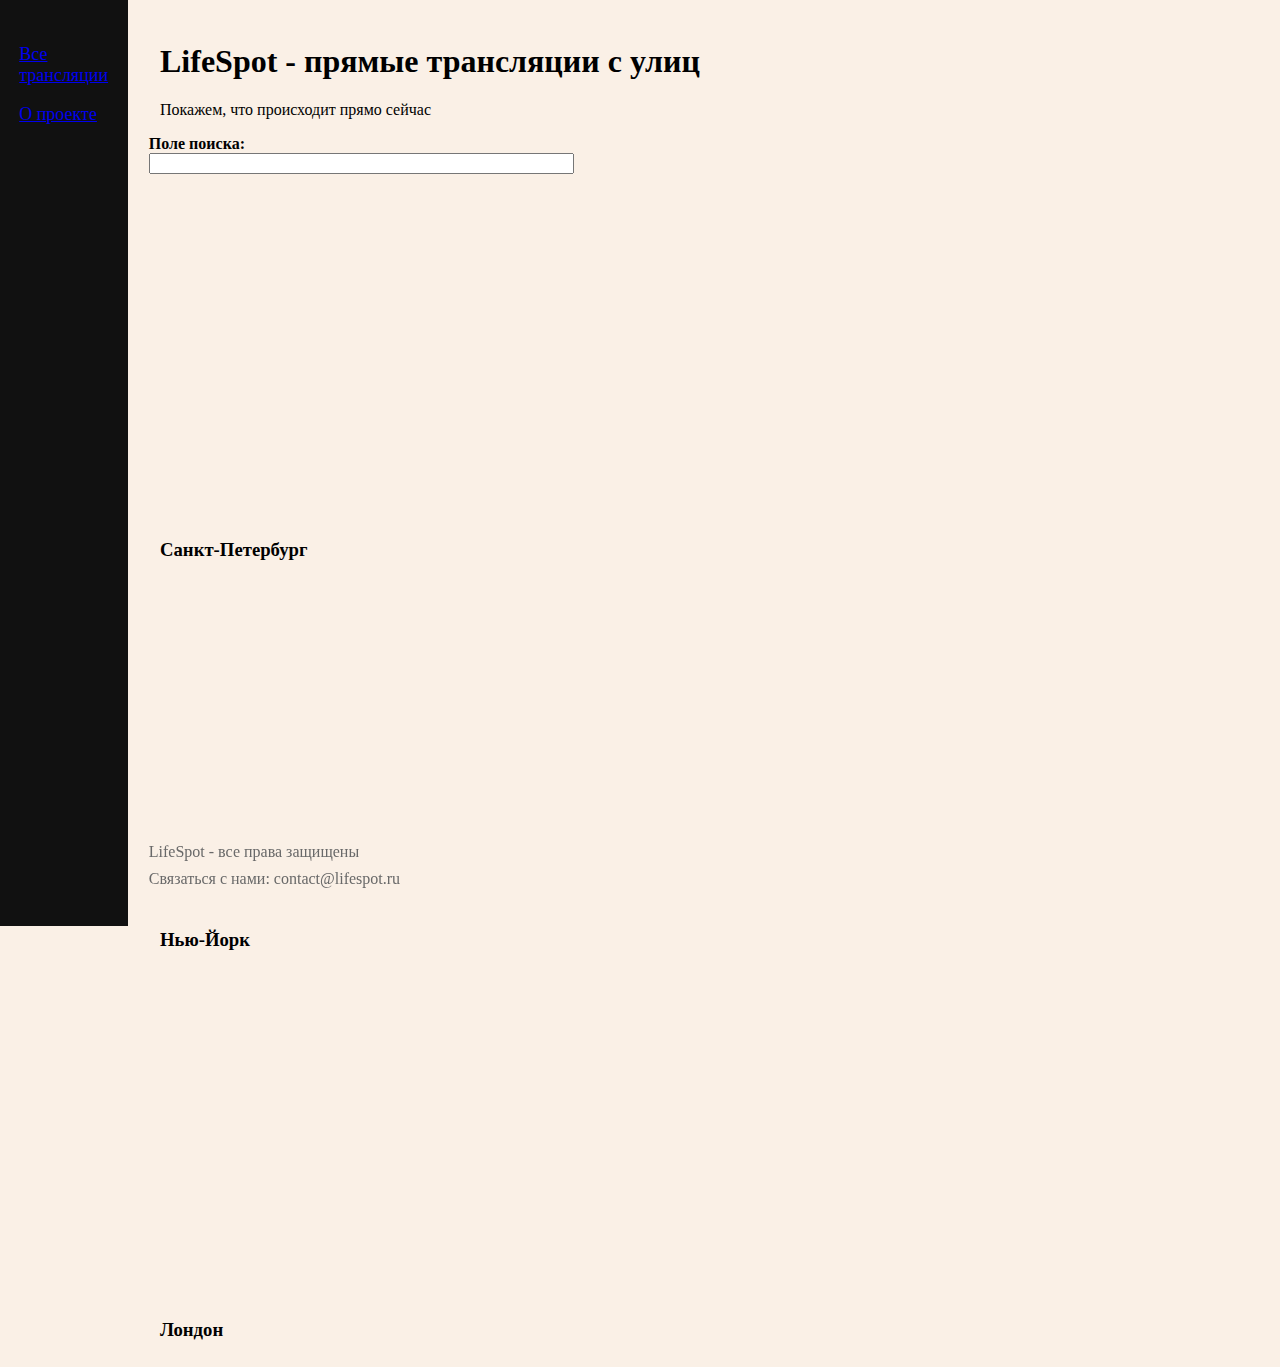
<file: LifeSpot/Views/index.html>
﻿<!DOCTYPE html>
<html lang="en">
<head>
    <meta charset="UTF-8">
    <title>LifeSpot</title>
    <link href="../Static/CSS/index.css" rel="stylesheet" type="text/css">
    <!--<script defer>
        b = prompt("Введите X: ", "5");
        let a = b * 3.0;
        alert(a);
    </script>-->
    <script src="../Static/JS/index.js"></script>
    <!-- <script defer>sessionInfo(); </script>-->
    <script defer> handleSession(); sessionLog() </script>
    <!--<script > setTimeout(instagramSubscribe,60000);  </script>-->
    <script> setTimeout(()=>alert("Подпишитесь на наш Инстаграмм (рапрещенно на территории РФ и вообще не по православному)"),60000) </script>
</head>
<body>
    <header id="header-index">
        <!--Заголовок страницы-->
        <h1>LifeSpot - прямые трансляции с улиц</h1>
        <!--Параграф-->
        <p>Покажем, что происходит прямо сейчас</p>
    </header>
    <!--Сайд-бар страницы-->
    <aside id="sidebar">
        <div class="navbar">
            <a href="/"><p>Все трансляции</p></a>
            <a href="/"><p>О проекте</p></a>
        </div>
    </aside>

    <!--SIDEBAR-->
    <div class="bordered">
        <!--Параграф-->
        <p>
            <b>Поле поиска:</b><br>
            <input type="text" oninput="
            //filtarionContent(document.getElementsByTagName('input'));
            filtarionContentByInputFunction();
            " size=50%>
        </p>

        <div class="video-container">
            <iframe width="560" height="315" src="https://www.youtube.com/embed/e3IGUhlmXMs" title="YouTube video player" frameborder="0" allow="accelerometer; autoplay; clipboard-write; encrypted-media; gyroscope; picture-in-picture; web-share" allowfullscreen></iframe>
            <h3>Санкт-Петербург</h3>
        </div>
        <div class="video-container">
            <iframe width="560" height="315" src="https://www.youtube.com/embed/srlpC5tmhYs" title="YouTube video player" frameborder="0" allow="accelerometer; autoplay; clipboard-write; encrypted-media; gyroscope; picture-in-picture; web-share" allowfullscreen></iframe>
            <h3>Нью-Йорк</h3>
        </div>
        <div class="video-container">
            <iframe width="560" height="315" src="https://www.youtube.com/embed/JplMzss6_YE" title="YouTube video player" frameborder="0" allow="accelerometer; autoplay; clipboard-write; encrypted-media; gyroscope; picture-in-picture; web-share" allowfullscreen></iframe>
            <h3>Лондон</h3>
        </div>
    </div>
    <div>

    </div>
    <!--Футер страницы находится под основной частью (body)-->
    <footer>
        <p>LifeSpot - все права защищены</p>
        <p>Связаться с нами: contact@lifespot.ru</p>
    </footer>
    <!--FOOTER-->
</body>
</html>
</file>
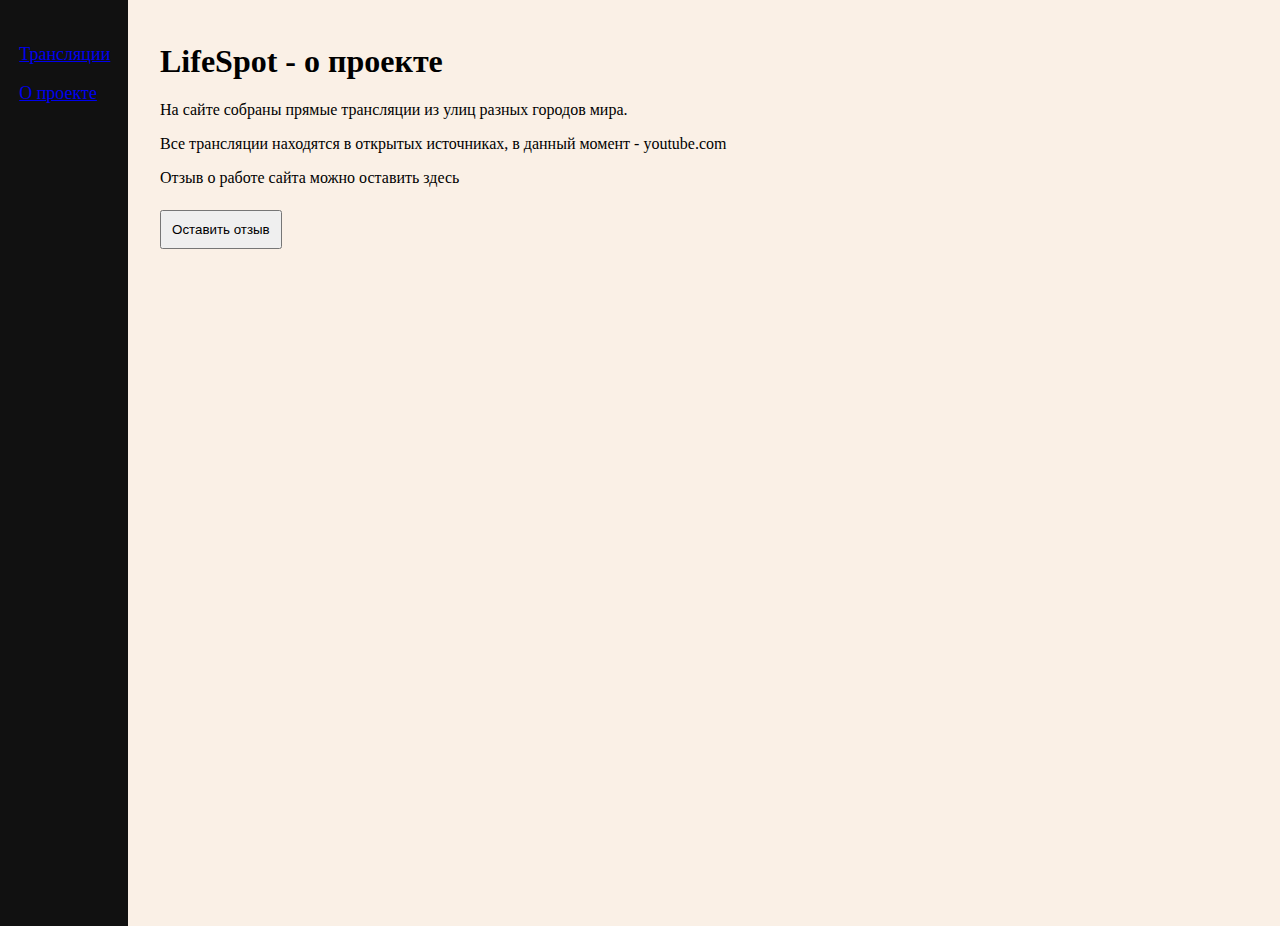
<file: LifeSpot/Views/about.html>
<!DOCTYPE html>
<html lang="en">
<head>
    <meta charset="UTF-8">
    <title>LifeSpot</title>
    <link href="../Static/CSS/index.css" rel="stylesheet" type="text/css">
    <script defer src="../Static/JS/about.js"></script>
</head>

<header id="header-index">
    <h1>LifeSpot - о проекте</h1>
    <p>На сайте собраны прямые трансляции из улиц разных городов мира.</p>
    <p>Все трансляции находятся в открытых источниках, в данный момент - youtube.com</p>
    <p>Отзыв о работе сайта можно оставить здесь</p>
    <div>
        <button type="button" class="Reviews-button" onclick="addReview();">Оставить отзыв</button>
    </div>
    <div class="reviews">

    </div>
</header>

<aside id="sidebar">
    <div class="navbar">
        <a href="/"><p>Трансляции</p></a>
        <a href="/"><p>О проекте</p></a>
    </div>
</aside>

<!--SIDEBAR-->
<body>
</body>
<!--FOOTER-->

</html>
</file>
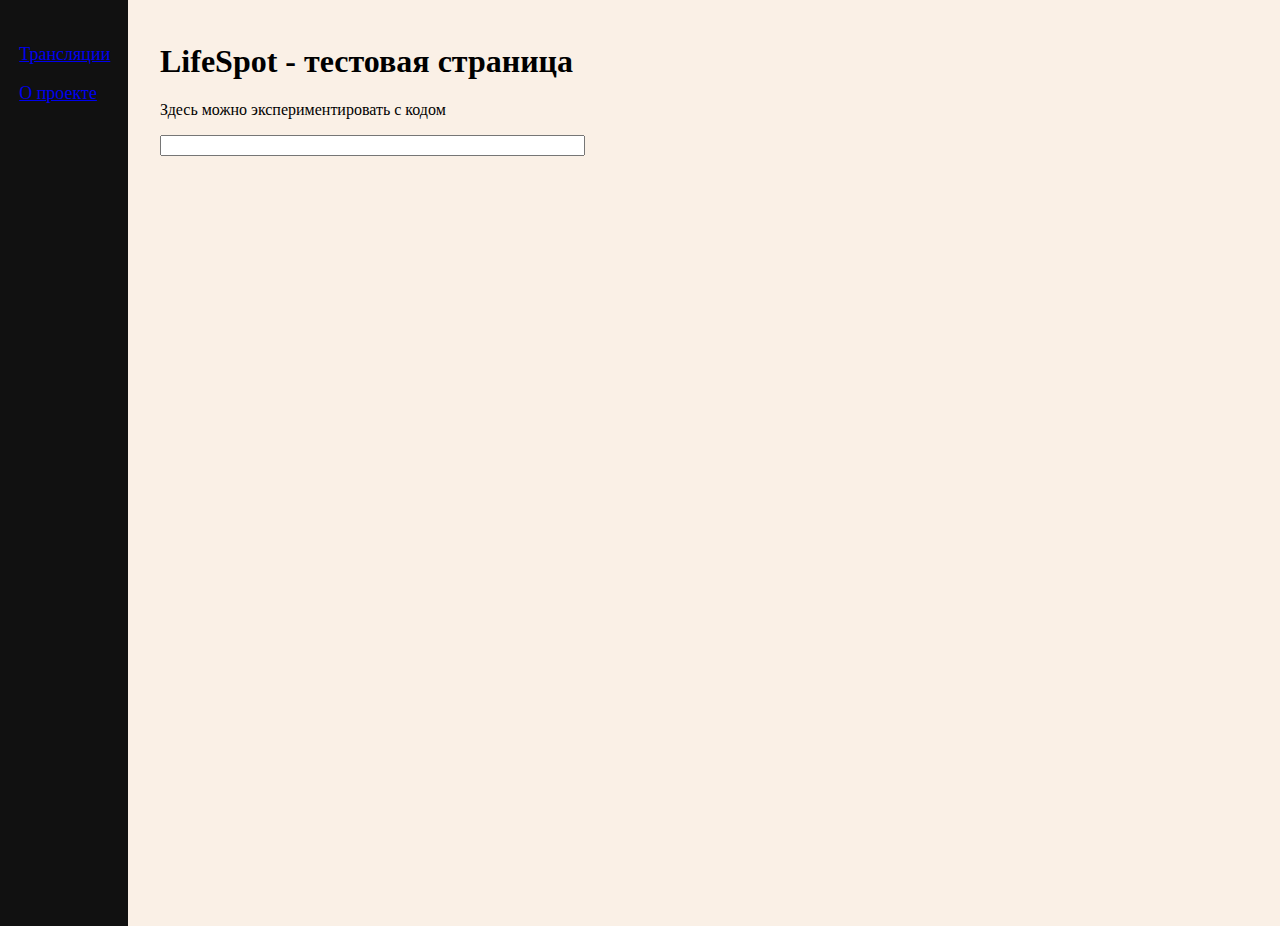
<file: LifeSpot/Views/testing.html>
﻿<!DOCTYPE html>
<html lang="en">

<head>
    <meta charset="UTF-8">
    <title>LifeSpot</title>
    <link href="../Static/CSS/index.css" rel="stylesheet" type="text/css">
    <!--<script>
        // для получения пользовательского ввода самое простое - воспользоваться конструкцией prompt()
        //let userName = prompt("Пожалуйста, введите ваше имя");
        //alert(`Приветствуем, ${userName}. В вашем имени ${userName.length} символов`)
    </script>-->
    <script defer src="../Static/JS/testing.js"></script>
</head>

<header id="header-index">
    <h1>LifeSpot - тестовая страница</h1>
    <p>Здесь можно экспериментировать с кодом</p>
    <input type="text" oninput="
        /* Обработчик ввода текста */
           " size=50%>
</header>

<aside id="sidebar">
    <div class="navbar">
        <a href="/"><p>Трансляции</p></a>
        <a href="/"><p>О проекте</p></a>
    </div>
</aside>

<!--SIDEBAR-->
<body>
</body>
<!--FOOTER-->

</html>
</file>
<file: LifeSpot/Static/CSS/index.css>
﻿/* Простые селекторы*/
.video-container {
    display: inline-block;
    padding-left: 1%;
    padding-top: 1%;
}

.navbar {
    color: darkgray;
    padding-left: 15%;
}

    .navbar :hover {
        color: cyan;
    }
/*
.font{
    font-family : 'Times New Roman', Times, serif;

}*/
header, footer, aside, body, .navbar, .video-container {
    font-family: 'Times New Roman', Times, serif;
}

/*header {
    padding-left: 1%;
    padding-top: 1.2%;
}*/
header {
    color: black;
    padding-left: 1%;
    padding-top: 1.2%;
}

#header-index {
    color: black;
}

footer {
    position: absolute;
    bottom: 0;
    font-size: medium;
    color: dimgrey;
    line-height: 70%;
    padding-left: 0%;
}

aside {
    height: 100%; /* Высота в полный размер. Этот параметр можно убрать, если вы хотите выставлять высоту автоматически */
    width: 10%;
    position: absolute; /* Фиксированная позиция сайд-бара. Так он будет оставаться на месте при скроллинге */
    z-index: 1; /* Сайд-бар будет поверх остальных элементов */
    top: 0; /* Сайдбар будет в самой верхней части страницы */
    left: 0;
    background-color: #111; /* Черный цвет фона (задан в виде кода) */
    overflow-x: hidden; /* Отключаем горизонтальную прокрутку */
    padding-top: 2%;
    font-size: large;
}

body {
    padding-left: 11%;
}

header, footer, body, .video-container {
    background-color: linen;
    /*background-color: rgba(0, 0, 255, 0.2);*/
}

.SearchInput:focus {
    border: 1px solid; /* Рамка при получении фокуса */
    background-color: red;
    color: blue;
}

.Reviews-button{
    display: inline-block;
    margin-top: 0.5em;
    padding: 10px;
}

.review-text{
    display: block;
    margin-top: 0.5em;
    padding-left: 1%;
    padding-right: 1%;
    padding-top: 1%;
    padding-bottom: 1%;
}
</file>
